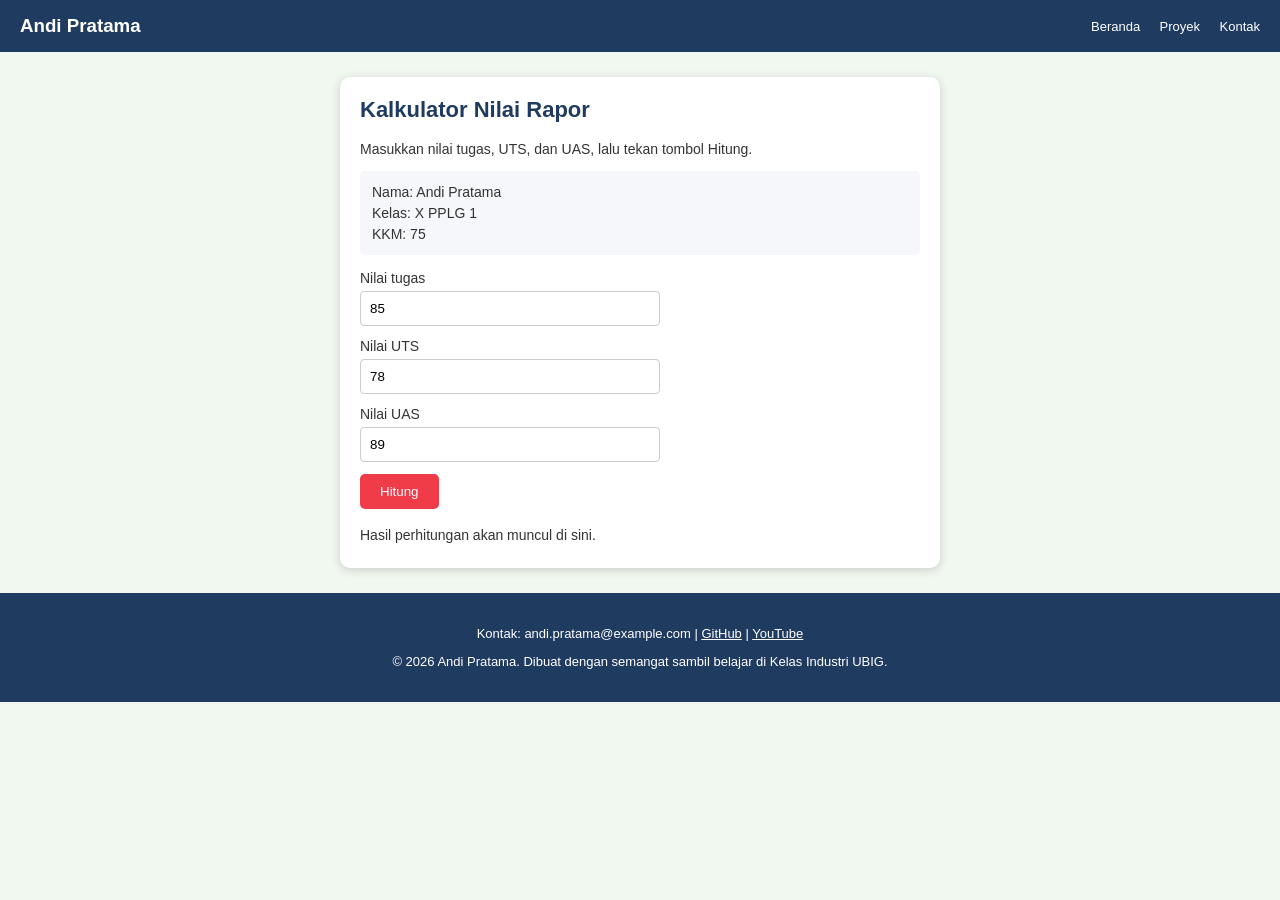
<file: kalkulator/index.html>
<!DOCTYPE html>
<html lang="id">
<head>
    <meta charset="UTF-8">
    <meta name="viewport" content="width=device-width, initial-scale=1.0">

    <title>Kalkulator Nilai Rapor</title>

    <!-- Menghubungkan CSS -->
    <link rel="stylesheet" href="style.css">

    <!-- Menghubungkan JavaScript -->
    <script src="script.js" defer></script>
</head>

<body>

    <!-- HEADER -->
    <header>
        <h3>Andi Pratama</h3>

        <nav>
            <a href="#">Beranda</a>
            <a href="#">Proyek</a>
            <a href="#">Kontak</a>
        </nav>
    </header>

    <!-- KONTEN UTAMA -->
    <main>

        <div class="container">

            <h2>Kalkulator Nilai Rapor</h2>

            <p>
                Masukkan nilai tugas, UTS, dan UAS,
                lalu tekan tombol Hitung.
            </p>

            <div class="identitas">
                <p>Nama: Andi Pratama</p>
                <p>Kelas: X PPLG 1</p>
                <p>KKM: 75</p>
            </div>

            <label for="tugas">Nilai tugas</label>
            <input type="number" id="tugas" value="85" min="0" max="100">

            <label for="uts">Nilai UTS</label>
            <input type="number" id="uts" value="78" min="0" max="100">

            <label for="uas">Nilai UAS</label>
            <input type="number" id="uas" value="89" min="0" max="100">

            <button id="tombol">Hitung</button>

            <!-- Tempat menampilkan hasil -->
            <div id="hasil">
                Hasil perhitungan akan muncul di sini.
            </div>

        </div>

    </main>

    <!-- FOOTER -->
    <footer>
        <p>
            Kontak: andi.pratama@example.com |
            <a href="#">GitHub</a> |
            <a href="#">YouTube</a>
        </p>

        <p>
            © 2026 Andi Pratama.
            Dibuat dengan semangat sambil belajar di Kelas Industri UBIG.
        </p>
    </footer>

</body>
</html>
</file>
<file: kalkulator/style.css>
/* PENGATURAN DASAR */
* {
    box-sizing: border-box;
}

body {
    margin: 0;
    font-family: Arial, sans-serif;
    background-color: #f0f8ef;
    color: #333;
}

/* HEADER */
header {
    background-color: #203b60;
    color: white;

    padding: 15px 20px;

    display: flex;
    justify-content: space-between;
    align-items: center;
}

header h3 {
    margin: 0;
}

/* MENU NAVIGASI */
nav a {
    color: white;
    text-decoration: none;
    margin-left: 15px;
    font-size: 13px;
}

/* KONTEN UTAMA */
main {
    min-height: 285px;
    padding: 25px 20px;
}

/* KOTAK KALKULATOR */
.container {
    background-color: white;

    padding: 20px;
    border-radius: 10px;

    box-shadow: 0 2px 8px #ccc;

    max-width: 600px;
    margin: auto;
}

.container h2 {
    color: #203b60;
    margin-top: 0;
    font-size: 22px;
}

.container p {
    font-size: 14px;
}

/* IDENTITAS SISWA */
.identitas {
    background-color: #f5f7fa;
    padding: 8px 12px;
    border-radius: 5px;
    margin-bottom: 15px;
}

.identitas p {
    margin: 5px 0;
}

/* FORM INPUT */
label {
    display: block;
    margin-top: 12px;
    margin-bottom: 5px;
    font-size: 14px;
}

input {
    width: 100%;
    max-width: 300px;

    padding: 9px;

    border: 1px solid #ccc;
    border-radius: 4px;
}

/* TOMBOL HITUNG */
button {
    display: block;

    margin-top: 12px;
    padding: 10px 20px;

    background-color: #f03b49;
    color: white;

    border: none;
    border-radius: 5px;

    cursor: pointer;
}

button:hover {
    background-color: #d52b38;
}

/* HASIL PERHITUNGAN */
#hasil {
    margin-top: 15px;
    font-size: 14px;
    line-height: 1.7;
}

/* FOOTER */
footer {
    background-color: #203b60;
    color: white;

    text-align: center;

    padding: 20px;
    font-size: 13px;
}

footer a {
    color: white;
}

/* TAMPILAN HP */
@media (max-width: 600px) {

    header {
        flex-direction: column;
        gap: 15px;
    }

    nav a {
        margin: 0 7px;
    }

    main {
        padding: 15px;
    }

    .container {
        padding: 15px;
    }

    input {
        max-width: 100%;
    }
}
</file>
